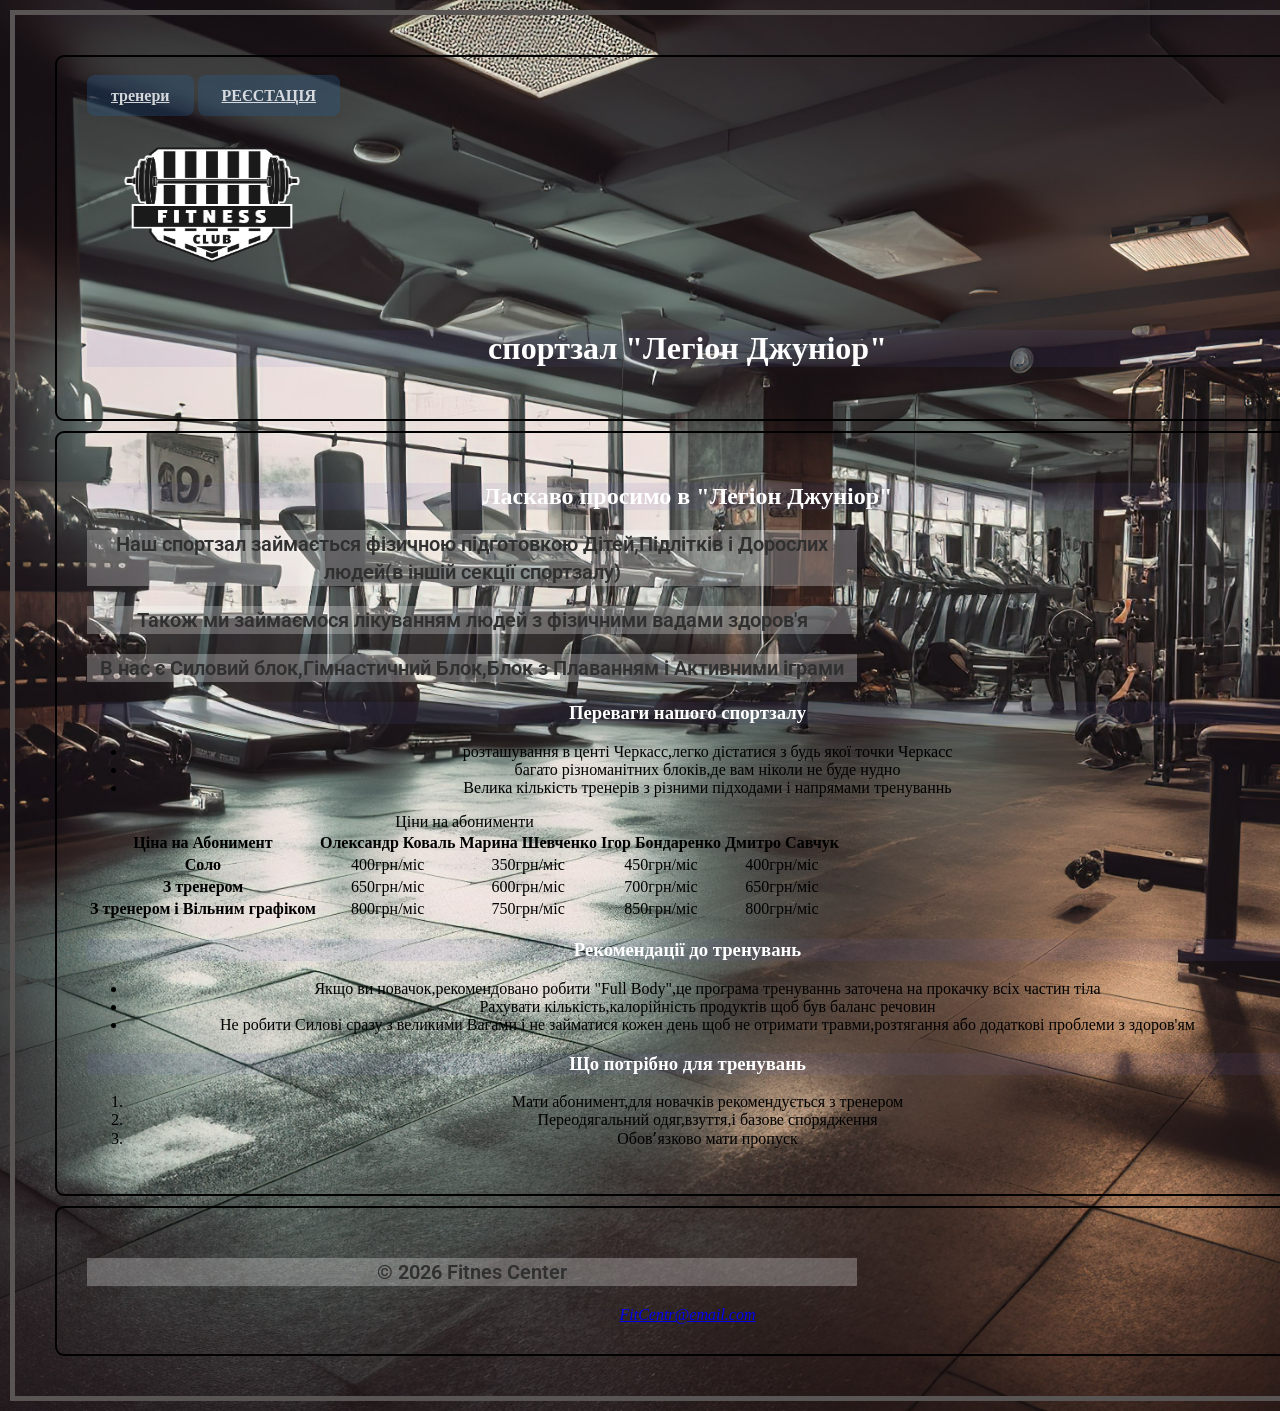
<file: index.html>
<!doctype html>
<html lang="uk">
  <head>
    <link rel="stylesheet" href="./style.css" />
    <meta charset="UTF-8" />
    <meta name="viewport" content="width=device-width, initial-scale=1.0" />
    <title>СпортЗал"Легіон Джуніор"</title>
    <link rel="preconnect" href="https://fonts.googleapis.com" />
    <link rel="preconnect" href="https://fonts.gstatic.com" crossorigin />
    <link
      href="https://fonts.googleapis.com/css2?family=Inter:ital,opsz,wght@0,14..32,100..900;1,14..32,100..900&family=Roboto:ital,wght@0,100..900;1,100..900&display=swap"
      rel="stylesheet" />
  </head>
  <body>
    <header class="header">
      <nav>
        <a href="./trainers.html" class="button">тренери</a>
        <a href="./register.html" class="button">РЕЄСТАЦІЯ</a>
      </nav>
      <img
        src="./images/fitneslogo.png"
        alt="Логотип спорт залу"
        width="250"
        height="200" />
      <h1>спортзал "Легіон Джуніор"</h1>
    </header>
    <main class="main">
      <article>
        <h2>Ласкаво просимо в "Легіон Джуніор"</h2>
        <p>
          Наш спортзал займається фізичною підготовкою Дітей,Підлітків і
          Дорослих людей(в іншій секції спортзалу)
        </p>
        <p>Також ми займаємося лікуванням людей з фізичними вадами здоров'я</p>
        <p>
          В нас є Силовий блок,Гімнастичний Блок,Блок з Плаванням і Активними
          іграми
        </p>
        <h3>Переваги нашого спортзалу</h3>
        <ul>
          <li>
            розташування в центі Черкасс,легко дістатися з будь якої точки
            Черкасс
          </li>
          <li>багато різноманітних блоків,де вам ніколи не буде нудно</li>
          <li>
            Велика кількість тренерів з різними підходами і напрямами тренуваннь
          </li>
        </ul>
        <section>
          <table>
            <caption>
              Ціни на абонименти
            </caption>
            <thead>
              <tr>
                <th scope="col">Ціна на Абонимент</th>
                <th scope="col">Олександр Коваль</th>
                <th scope="col">Марина Шевченко</th>
                <th scope="col">Ігор Бондаренко</th>
                <th scope="col">Дмитро Савчук</th>
              </tr>
            </thead>
            <tbody>
              <tr>
                <th scope="row">Соло</th>
                <td>400грн/міс</td>
                <td>350грн/міс</td>
                <td>450грн/міс</td>
                <td>400грн/міс</td>
              </tr>
              <tr>
                <th scope="row">З тренером</th>
                <td>650грн/міс</td>
                <td>600грн/міс</td>
                <td>700грн/міс</td>
                <td>650грн/міс</td>
              </tr>
              <tr>
                <th scope="row">З тренером і Вільним графіком</th>
                <td>800грн/міс</td>
                <td>750грн/міс</td>
                <td>850грн/міс</td>
                <td>800грн/міс</td>
              </tr>
            </tbody>
          </table>
        </section>
        <section>
          <h3>Рекомендації до тренувань</h3>
          <ul>
            <li>
              Якщо ви новачок,рекомендовано робити "Full Body",це програма
              тренуваннь заточена на прокачку всіх частин тіла
            </li>
            <li>
              Рахувати кількість,калорійність продуктів щоб був баланс речовин
            </li>
            <li>
              Не робити Силові сразу з великими Вагами і не займатися кожен день
              щоб не отримати травми,розтягання або додаткові проблеми з
              здоров'ям
            </li>
          </ul>
        </section>
        <section>
          <h3>Що потрібно для тренувань</h3>
          <ol>
            <li>Мати абонимент,для новачків рекомендується з тренером</li>
            <li>Переодягальний одяг,взуття,і базове спорядження</li>
            <li>Обовʼязково мати пропуск</li>
          </ol>
        </section>
      </article>
    </main>
    <footer class="footer">
      <p>&copy; 2026 Fitnes Center</p>
      <address>
        <a href="mailto:FitCentr@email.com">FitCentr@email.com</a>
      </address>
    </footer>
  </body>
</html>
</file>
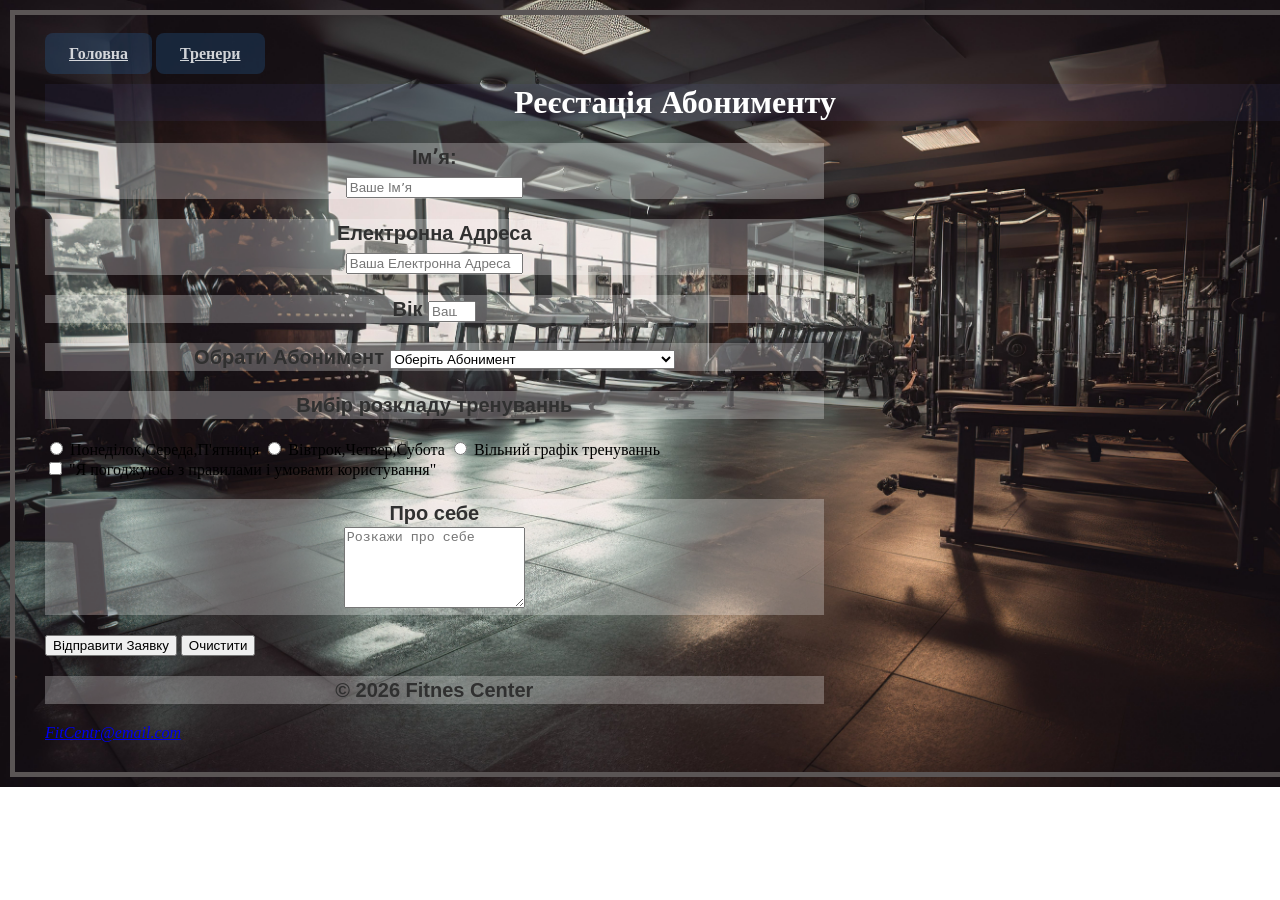
<file: register.html>
<!doctype html>
<html lang="uk">
  <head>
    <meta charset="UTF-8" />
    <meta name="viewport" content="width=device-width, initial-scale=1.0" />
    <title>Реєстраця</title>
    <link rel="stylesheet" href="./style.css" />
  </head>
  <body>
    <header>
      <a href="index.html" class="button">Головна</a>
      <a href="trainers.html" class="button">Тренери</a>
      <h1>Реєстація Абонименту</h1>
    </header>
    <form action="/register" method="post">
      <p>
        <label for="name">Імʼя:</label><br />
        <input
          type="text"
          id="name"
          name="name"
          required
          placeholder="Ваше Імʼя" />
      </p>
      <p>
        <label for="email">Електронна Адреса</label><br />
        <input
          type="email"
          id="email"
          name="email"
          required
          placeholder="Ваша Електронна Адреса" />
      </p>
      <p>
        <label for="age">Вік</label>
        <input
          type="number"
          id="age"
          name="age"
          min="8"
          max="99"
          required
          placeholder="Ваш Вік" />
      </p>
      <p>
        <label for="course">Обрати Абонимент</label>
        <select id="course" name="course" required>
          <option value="">Оберіть Абонимент</option>
          <option value="solo">Абонимент Без Тренера</option>
          <option value="with trainer">Абонимент з Тренером</option>
          <option value="wt free time">
            Абонимент з Тренером і вільним графіком
          </option>
        </select>
      </p>
      <p>Вибір розкладу тренуваннь</p>
      <label>
        <input type="radio" name="format" value="day1,3,5" required />
        Понеділок,Середа,П'ятниця
      </label>
      <label>
        <input type="radio" name="format" value="day2,4,6" />
        Вівтрок,Четвер,Субота
      </label>
      <label>
        <input type="radio" name="format" value="dayfree" /> Вільний графік
        тренуваннь </label
      ><br />
      <label>
        <input type="checkbox" name="agree" required />
        "Я погоджуюсь з правилами і умовами користування"
      </label>
      <p>
        <label for="comment">Про себе</label><br />
        <textarea
          id="comment"
          name="comment"
          rows="5"
          placeholder="Розкажи про себе"></textarea>
      </p>
      <button type="submit">Відправити Заявку</button>
      <button type="reset">Очистити</button>
    </form>
    <footer>
      <p>&copy; 2026 Fitnes Center</p>
      <address>
        <a href="mailto:FitCentr@email.com">FitCentr@email.com</a>
      </address>
    </footer>
  </body>
</html>
</file>
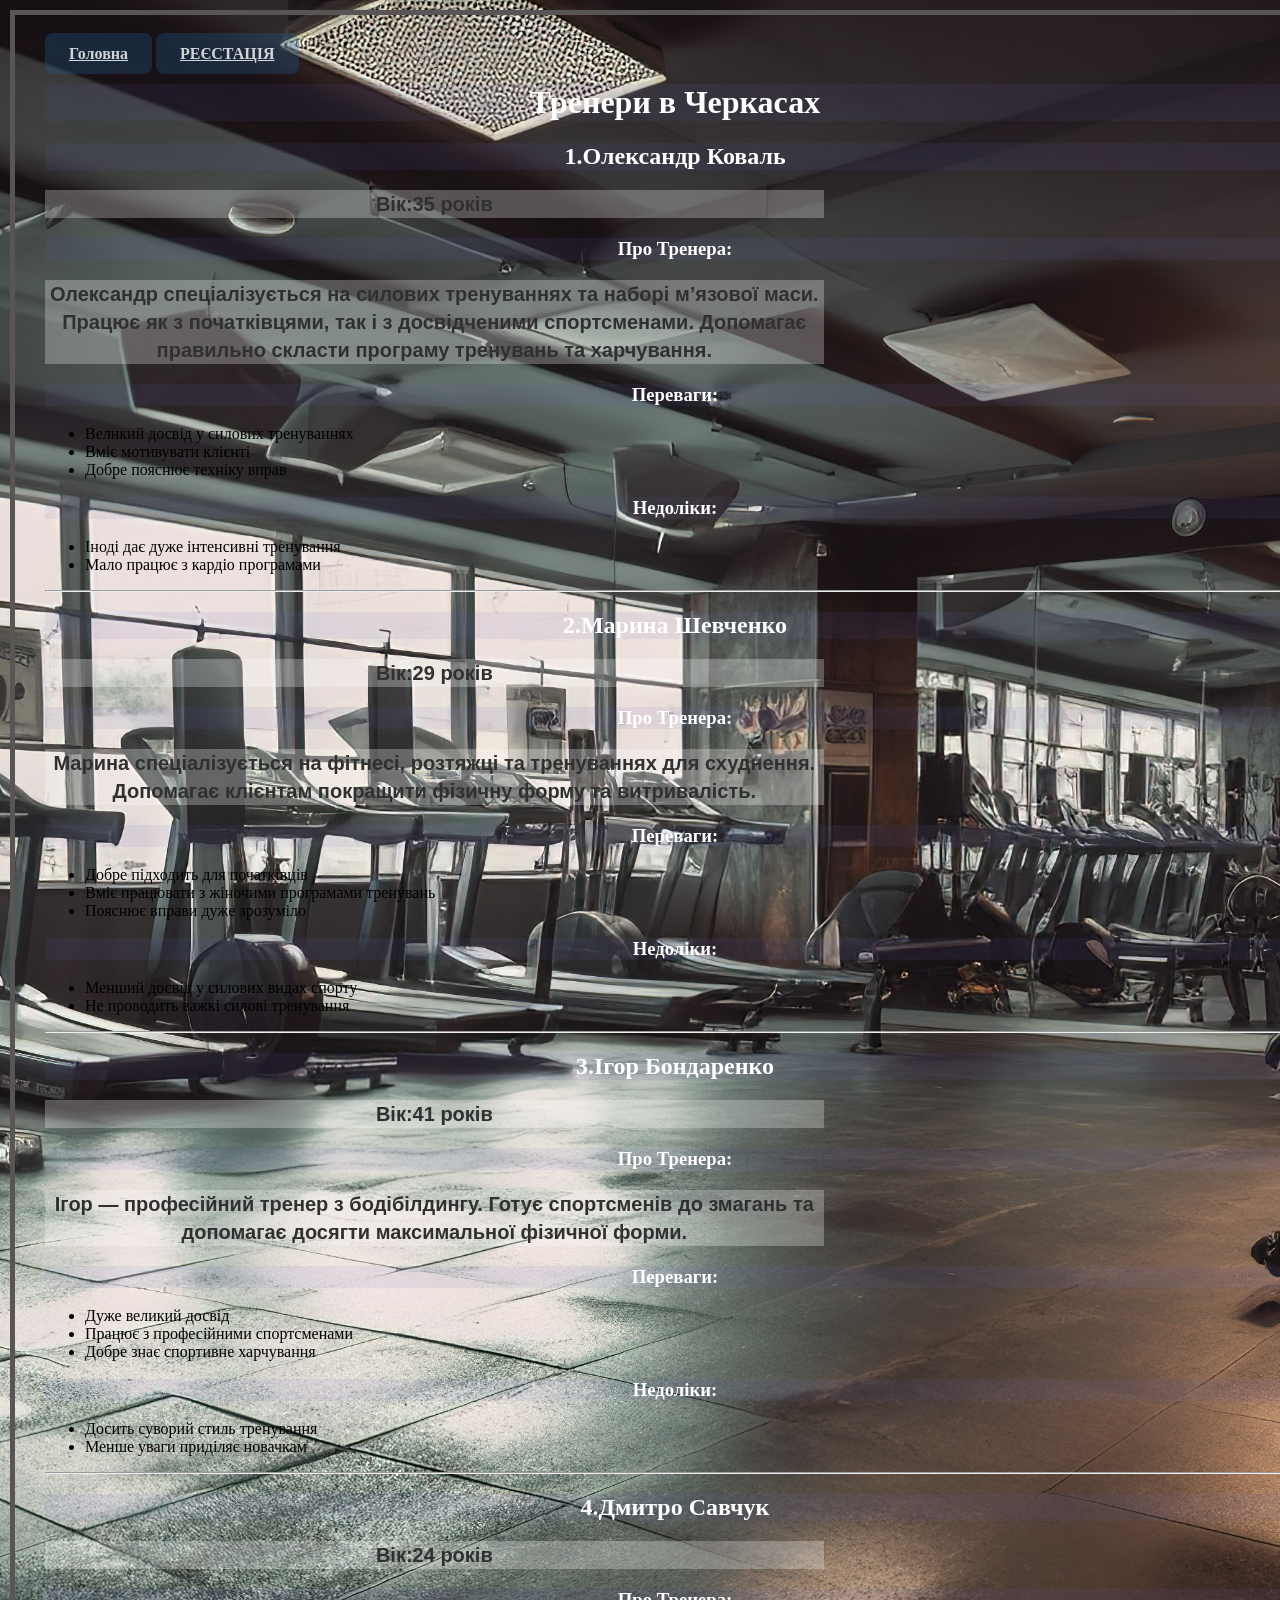
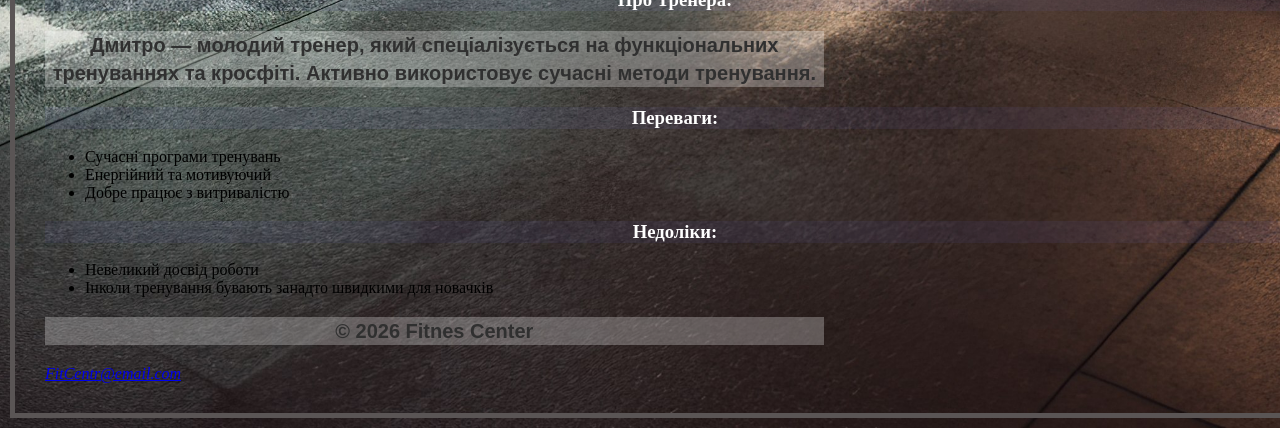
<file: trainers.html>
<!doctype html>
<html lang="uk">
  <head>
    <meta charset="UTF-8" />
    <meta name="viewport" content="width=device-width, initial-scale=1.0" />
    <title>Тренери</title>
    <link rel="stylesheet" href="./style.css" />
  </head>
  <body>
    <header>
      <a href="./index.html" class="button">Головна</a>
      <a href="./register.html" class="button">РЕЄСТАЦІЯ</a>
      <h1>Тренери в Черкасах</h1>
    </header>
    <h2>1.Олександр Коваль</h2>
    <p><strong>Вік:</strong>35 років</p>
    <h3>Про Тренера:</h3>
    <p>
      Олександр спеціалізується на силових тренуваннях та наборі м’язової маси.
      Працює як з початківцями, так і з досвідченими спортсменами. Допомагає
      правильно скласти програму тренувань та харчування.
    </p>
    <h3>Переваги:</h3>
    <ul>
      <li>Великий досвід у силових тренуваннях</li>
      <li>Вміє мотивувати клієнті</li>
      <li>Добре пояснює техніку вправ</li>
    </ul>
    <h3>Недоліки:</h3>
    <ul>
      <li>Іноді дає дуже інтенсивні тренування</li>
      <li>Мало працює з кардіо програмами</li>
    </ul>
    <hr />
    <h2>2.Марина Шевченко</h2>
    <p><strong>Вік:</strong>29 років</p>
    <h3>Про Тренера:</h3>
    <p>
      Марина спеціалізується на фітнесі, розтяжці та тренуваннях для схуднення.
      Допомагає клієнтам покращити фізичну форму та витривалість.
    </p>
    <h3>Переваги:</h3>
    <ul>
      <li>Добре підходить для початківців</li>
      <li>Вміє працювати з жіночими програмами тренувань</li>
      <li>Пояснює вправи дуже зрозуміло</li>
    </ul>
    <h3>Недоліки:</h3>
    <ul>
      <li>Менший досвід у силових видах спорту</li>
      <li>Не проводить важкі силові тренування</li>
    </ul>
    <hr />
    <h2>3.Ігор Бондаренко</h2>
    <p><strong>Вік:</strong>41 років</p>
    <h3>Про Тренера:</h3>
    <p>
      Ігор — професійний тренер з бодібілдингу. Готує спортсменів до змагань та
      допомагає досягти максимальної фізичної форми.
    </p>
    <h3>Переваги:</h3>
    <ul>
      <li>Дуже великий досвід</li>
      <li>Працює з професійними спортсменами</li>
      <li>Добре знає спортивне харчування</li>
    </ul>
    <h3>Недоліки:</h3>
    <ul>
      <li>Досить суворий стиль тренування</li>
      <li>Менше уваги приділяє новачкам</li>
    </ul>
    <hr />
    <h2>4.Дмитро Савчук</h2>
    <p><strong>Вік:</strong>24 років</p>
    <h3>Про Тренера:</h3>
    <p>
      Дмитро — молодий тренер, який спеціалізується на функціональних
      тренуваннях та кросфіті. Активно використовує сучасні методи тренування.
    </p>
    <h3>Переваги:</h3>
    <ul>
      <li>Сучасні програми тренувань</li>
      <li>Енергійний та мотивуючий</li>
      <li>Добре працює з витривалістю</li>
    </ul>
    <h3>Недоліки:</h3>
    <ul>
      <li>Невеликий досвід роботи</li>
      <li>Інколи тренування бувають занадто швидкими для новачків</li>
    </ul>
    <footer>
      <p>&copy; 2026 Fitnes Center</p>
      <address>
        <a href="mailto:FitCentr@email.com">FitCentr@email.com</a>
      </address>
    </footer>
  </body>
</html>
</file>
<file: style.css>
*,
*::before,
*::after {
  box-sizing: border-box;
}

body {
  width: 1330px;
  border: 5px solid #5a5555;
  padding: 30px 30px;
  margin: 10px;
  background-image: url(./images/fitnesimg.jpg);
  background-repeat: no-repeat;
  background-position: center;
  background-size: cover;
  font-family:
    "roboto" Arial,
    sans-serif;
}
h1,
h2,
h3 {
  color: #ffffff;
  background-color: #6060be18;
  text-align: center;
}
p body {
  color: #303030;
  font-size: 20px;
  font-weight: 600;
  font-family: "Roboto", Arial, sans-serif;
  line-height: 1.4;
  max-width: 70ch;
  text-align: center;
}
p {
  color: #303030;
  background: #ffffff44;
  font-size: 20px;
  font-weight: 600;
  font-family: "Roboto", Arial, sans-serif;
  line-height: 1.4;
  max-width: 70ch;
  text-align: center;
}
.header {
  width: 1265px;
  border: 2px solid #000000;
  border-radius: 9px;
  padding: 30px;
  margin: 10px;
}
.button {
  background-color: #275c944d;
  color: #ffffffcc;
  padding: 12px 24px;
  border: none;
  border-radius: 8px;
  font-size: 16px;
  font-weight: 600;
  cursor: pointer;
  transition: all 0.3s ease;
}
.button:hover {
  background-color: #0056b3;
  transform: scale(1.05);
}

.button:active {
  transform: scale(0.95);
}
.footer {
  width: 1265px;
  border: 2px solid #000000;
  border-radius: 9px;
  padding: 30px;
  margin: 10px;
  text-align: center;
}
.main {
  width: 1265px;
  border: 2px solid #000000;
  border-radius: 9px;
  padding: 30px;
  margin: 10px;
  text-align: center;
}
</file>
